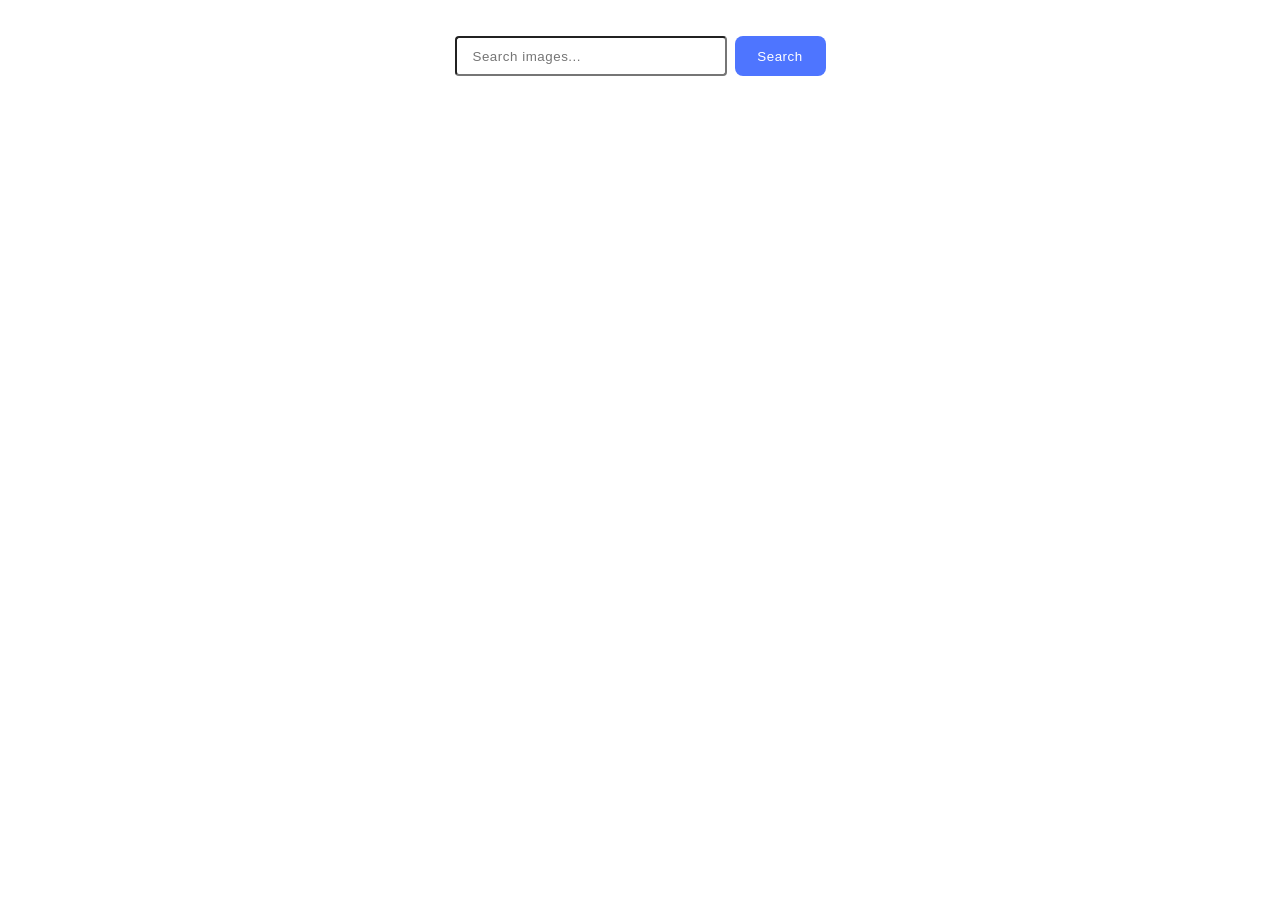
<file: src/index.html>
<!DOCTYPE html>
<html lang="en">
  <head>
    <meta charset="UTF-8" />
    <link rel="icon" type="image/svg+xml" href="/favicon.svg" />
    <meta name="viewport" content="width=device-width, initial-scale=1.0" />
    <title>Vanilla App Template</title>
    <link rel="stylesheet" href="./css/styles.css" />
  </head>
  <body>
    

 <main>
<form class="form">
  <label>
    <input type="text" name="search-text" placeholder="Search images..." class ="search-image" required>
  </label>
  <button type="submit" class="button-search">Search</button>
</form>
    <ul class="gallery js-gallery"></ul>
    <span class="loader hidden"></span>
    </main>
<div class="button-container">
   <button class =" button-load load-more-hidden">Load more</button>
</div>
    <script type="module" src="./main.js"></script>
  </body>
</html>
</file>
<file: src/css/styles.css>
@import url('./base.css');
.button-load,
.button-search{
font-weight: 500;
letter-spacing: 0.04em;
color: #fff;
background: #4e75ff;
border-radius: 8px;
padding: 8px 16px;
width: 91px;
height: 40px;
border : none;
}
.button-load:hover,
.button-search:hover{
    background-color: #6C8CFF;
}

.button-load{
  margin-top: 10px ;
  display: flex;
  width: 125px;
  justify-content: center;
  align-items: center;
  margin: 0 auto;
}

.form{
    margin-top: 36px;
    display: flex;
    flex-direction: row;
    justify-content: center;

}

.search-image{
border-radius: 4px;
width: 272px;
height: 40px;
letter-spacing: 0.04em;
color: #808080;
margin-right: 8px;
padding-left: 16px;
box-sizing: border-box;
}
.search-image:active{
border: 1px solid #4e75ff;
background-color: white;
color: #808080;
}

.gallery{
    display: flex;
    flex-wrap: wrap;
    gap :24px ;
    margin-top: 20px;
}

.photo-card{
    border: 1px solid #808080;
width: 360px;
height: 200px;
  overflow: hidden;  

}
.imgs{
object-fit: cover;
display: block;
height: 148px;
width: 100%;
}

.info{
    display: flex;
justify-content: space-around;
align-items: center;
padding: 4px;
    background-color: white;
z-index: 2;
border-bottom: 1px solid #808080;
border-left: 1px solid #808080;
border-right: 1px solid #808080;
width: 360px;
height: 48px;
}
.info p {
  display: flex;
  flex-direction: column;
  align-items: center;
}

.loader {
    top: 50%;
      left: 50%;    
  width: 32px;
  height: 32px;
  position: fixed;   
  border-radius: 50%;
  color: #4e75ff;
  animation: fill 1s ease-in infinite alternate;
}
.loader::before , .loader::after {
  content: '';
  position: absolute;
  height: 100%;
  width: 100%;
  border-radius: 50%;
  left: 48px;
  top: 0;
  animation: fill 0.9s ease-in infinite alternate;
}

.loader::after {
  left: auto;
  right: 48px;
  animation-duration: 1.1s;
}

@keyframes fill {
 0% {  box-shadow: 0 0 0 2px inset }
 100%{ box-shadow: 0 0 0 10px inset }
}

.load-more-hidden,
  .hidden {
  display: none;
}
</file>
